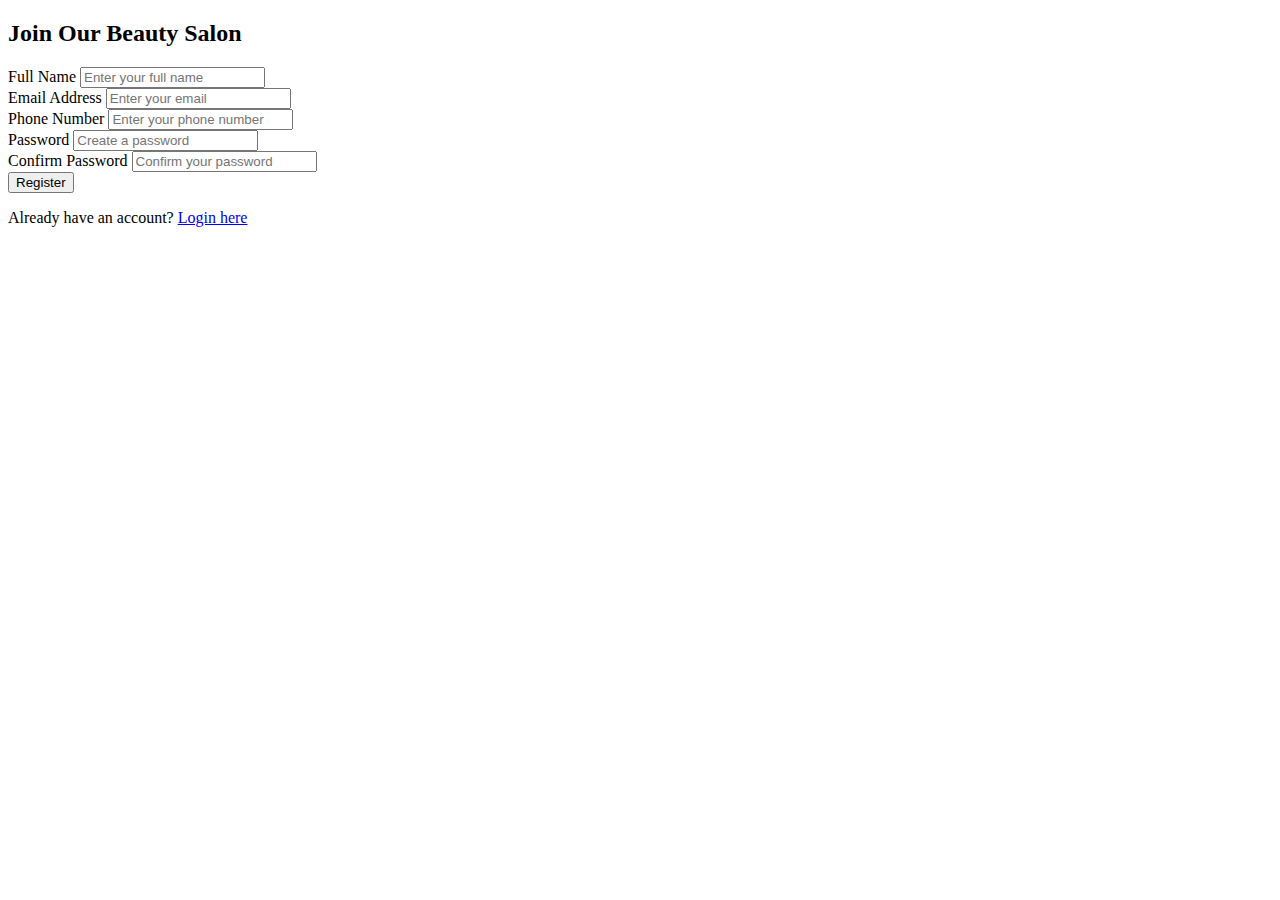
<file: login.html>
<!DOCTYPE html>
<html lang="en">
<head>
    <meta charset="UTF-8">
    <meta name="viewport" content="width=device-width, initial-scale=1.0">
    <title>Document</title>
</head>
<body>
    

<div class="registration-container">
    <h2>Join Our Beauty Salon</h2>
    <form action="#" method="POST" class="registration-form">
        <label for="name">Full Name</label>
        <input type="text" id="name" name="name" placeholder="Enter your full name" required>

        <br>
        

        <label for="email">Email Address</label>
        <input type="email" id="email" name="email" placeholder="Enter your email" required>

        <br>
    
        <label for="phone">Phone Number</label>
        <input type="text" id="phone" name="phone" placeholder="Enter your phone number" required>
        <br>
        

        <label for="password">Password</label>
        <input type="password" id="password" name="password" placeholder="Create a password" required>
          <br>
        

        <label for="confirm-password">Confirm Password</label>
        <input type="password" id="confirm-password" name="confirm-password" placeholder="Confirm your password" required>
          <br>
    

        <button type="submit" class="btn">Register</button>
    </form>
    <p>Already have an account? <a href="login.html">Login here</a></p>
</div>


</body>
</html>
</file>
